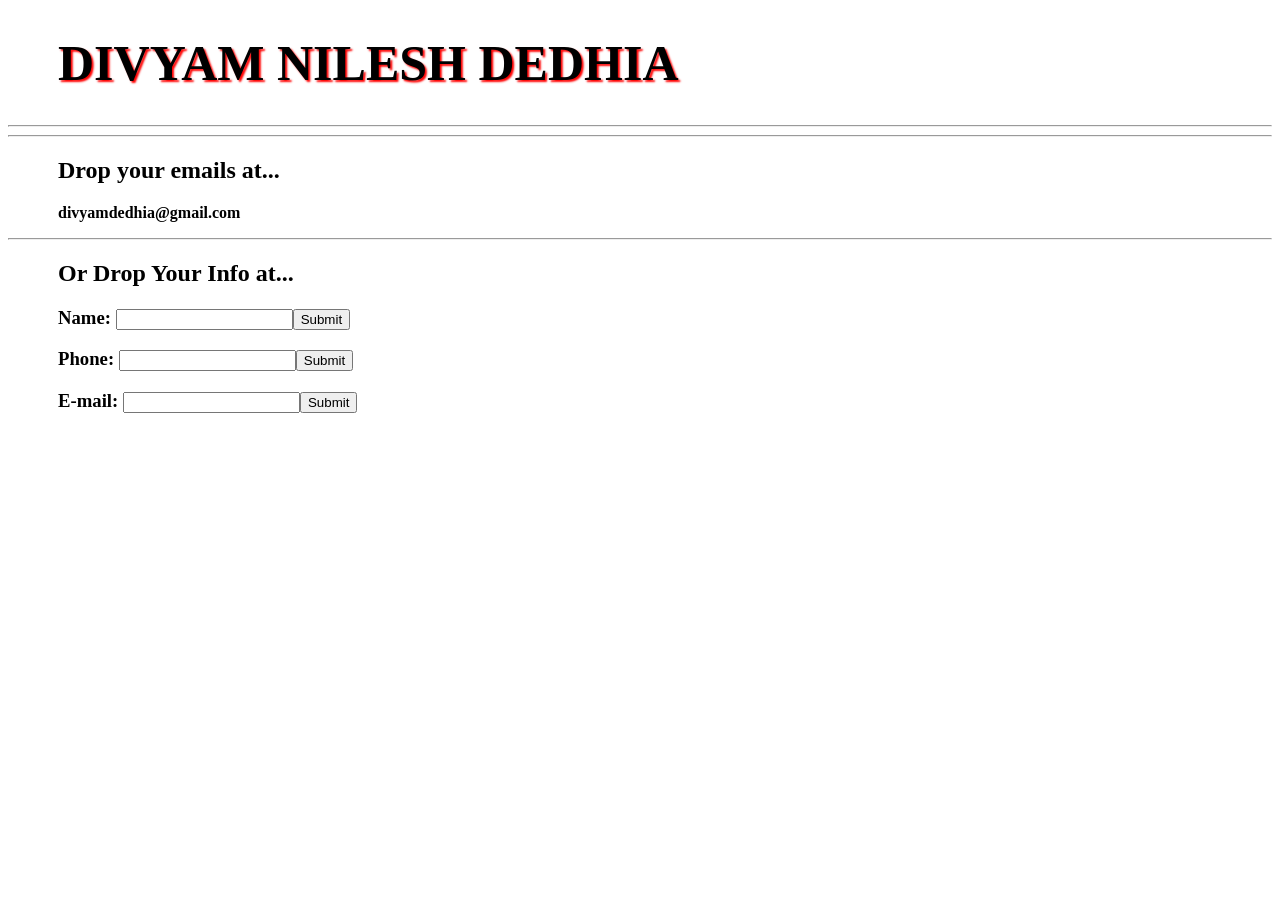
<file: Frontend Task1/Divyam Dedhia2.html>
<!DOCTYPE html>
<html>
	<head>
		<meta charset="UTF-8">
		<meta name="viewport" content="width=device-width, initial-scale=1.0">
		<title>Divyam Dedhia</title>
		<link rel="stylesheet" href="style.css">
		</head>
		<body>
		<h1 style="text-shadow: 2px 2px 2px red; font-family:lucida calligraphy; font-size:50px; padding-left:50px;" class="social"><b> DIVYAM NILESH DEDHIA</h1>
		<hr>
		<hr>
		<h2 style="font-family:SWlink; padding-left:50px">Drop your emails at...</h2>
		<p style="font-family:Ravie; padding-left:50px">divyamdedhia@gmail.com</p>
		<hr>
		<h2 style="font-family:SWlink; padding-left:50px">Or Drop Your Info at...</h2>
		<h3 style="font-family:SWlink; padding-left:50px">Name: <input id="input1" type="text"><button id="button1">Submit</button></h3>
		<h3 style="font-family:SWlink; padding-left:50px">Phone: <input id="input2" type="number"><button id="button2">Submit</button></h3>
		<h3 style="font-family:SWlink; padding-left:50px">E-mail: <input id="input3" type="email"><button id="button3">Submit</button></h3>
		</body>
</html>
</file>
<file: Frontend Task1/style.css>
@keyframes change-color {
	from {background-color:rgb(38, 74, 74);}
	to {background-color:rgb(39, 39, 79)}
}

//.social {
	animation-name: change-color;
	animation-duration: 2s;
	animation-iteration-count: infinite;
}

body {
 // background-image: url('photo_2022-09-14_11-56-40.jpg');
  
}

@keyframes rotation {
	from {
        transform: rotate(-30deg);
    }
    to {
        transform: rotate(30deg);
    }
}

.image_rotate {
	animation: rotation 1s infinite linear;
	animation-direction: alternate;
}
</file>
